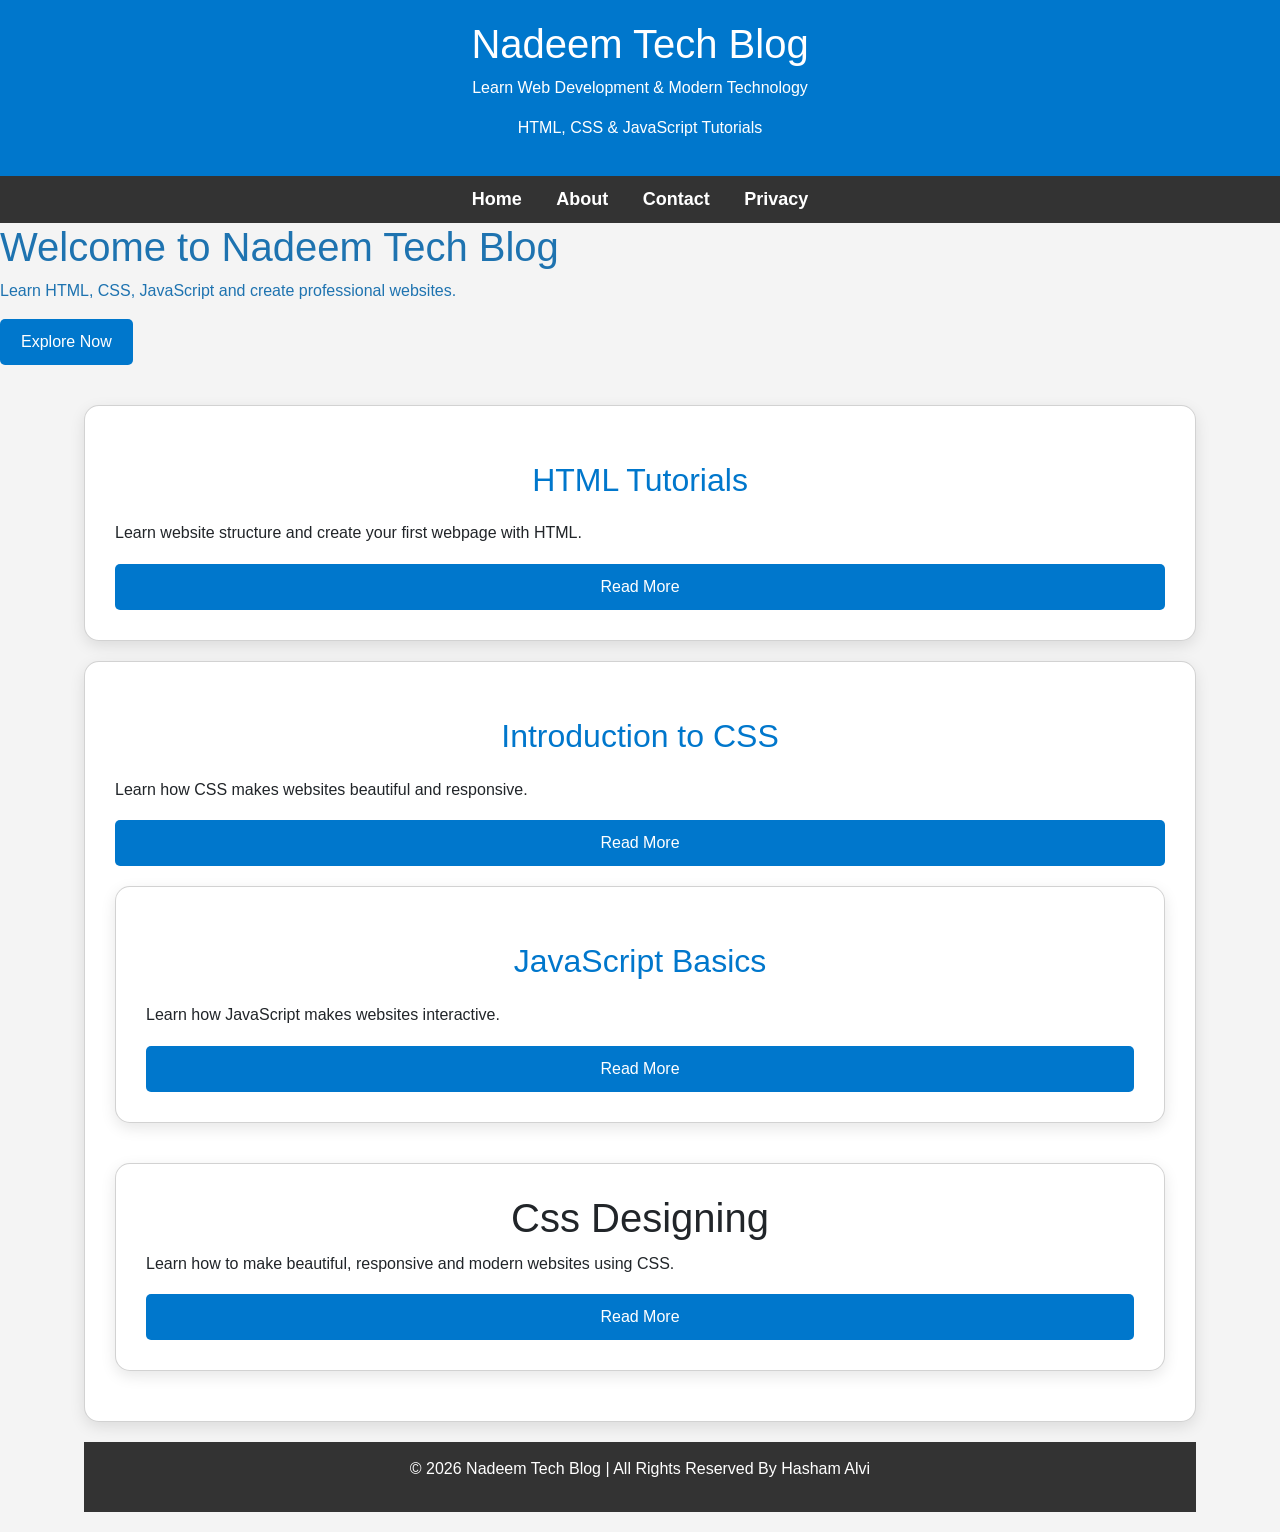
<file: index.html>
<!DOCTYPE html>
<html lang="en">

<head>
<meta charset="UTF-8">
<meta name="viewport" content="width=device-width, initial-scale=1.0">
    <meta name="google-site-verification" content="NCuz7BcPTal3AbAExsnv5oCpqdhwmOq8lij9X98pWz0" />
     <!-- Bootstrap CSS -->
    <link href="https://cdn.jsdelivr.net/npm/bootstrap@5.3.7/dist/css/bootstrap.min.css" rel="stylesheet">
<title>Nadeem Tech Blog</title>
<link rel="stylesheet" href="style.css">
</head>

<body>

<header>
    <h1>Nadeem Tech Blog</h1>
    <p>Learn Web Development & Modern Technology</p>

    <p>HTML, CSS & JavaScript Tutorials</p>
</header>


<nav>
    <a href="index.html">Home</a>
    <a href="about.html">About</a>
    <a href="contact.html">Contact</a>
    <a href="privacy.html">Privacy</a>
</nav>


<section class="hero">

<h1>Welcome to Nadeem Tech Blog</h1>

<p>
Learn HTML, CSS, JavaScript and create professional websites.
</p>

<a href="about.html" class="btn">Explore Now</a>

</section>



<div class="container">


<div class="card">
<h2>HTML Tutorials</h2>
<p>
Learn website structure and create your first webpage with HTML.
</p>
<a href="article1.html" class="btn">Read More</a>
</div>
<div class="card">
    <h2>Introduction to CSS</h2>

    <p>
    Learn how CSS makes websites beautiful and responsive.
    </p>

    <a href="article2.html" class="btn">
    Read More
    </a>
    <div class="card">
    <h2>JavaScript Basics</h2>

    <p>
        Learn how JavaScript makes websites interactive.
    </p>

    <a href="article3.html" class="btn">
        Read More
    </a>
</div>
<div class="card">
<h1>Css Designing</h1>
<p>
Learn how to make beautiful, responsive and modern websites using CSS.
</p>
<a href="article4.html" class="btn">Read More</a>
</div>



</div>



<footer>

<p>
© 2026 Nadeem Tech Blog | All Rights Reserved By Hasham Alvi
</p>

</footer>
    <script src="https://cdn.jsdelivr.net/npm/bootstrap@5.3.8/dist/js/bootstrap.bundle.min.js"></script>


</body>
</html>
</file>
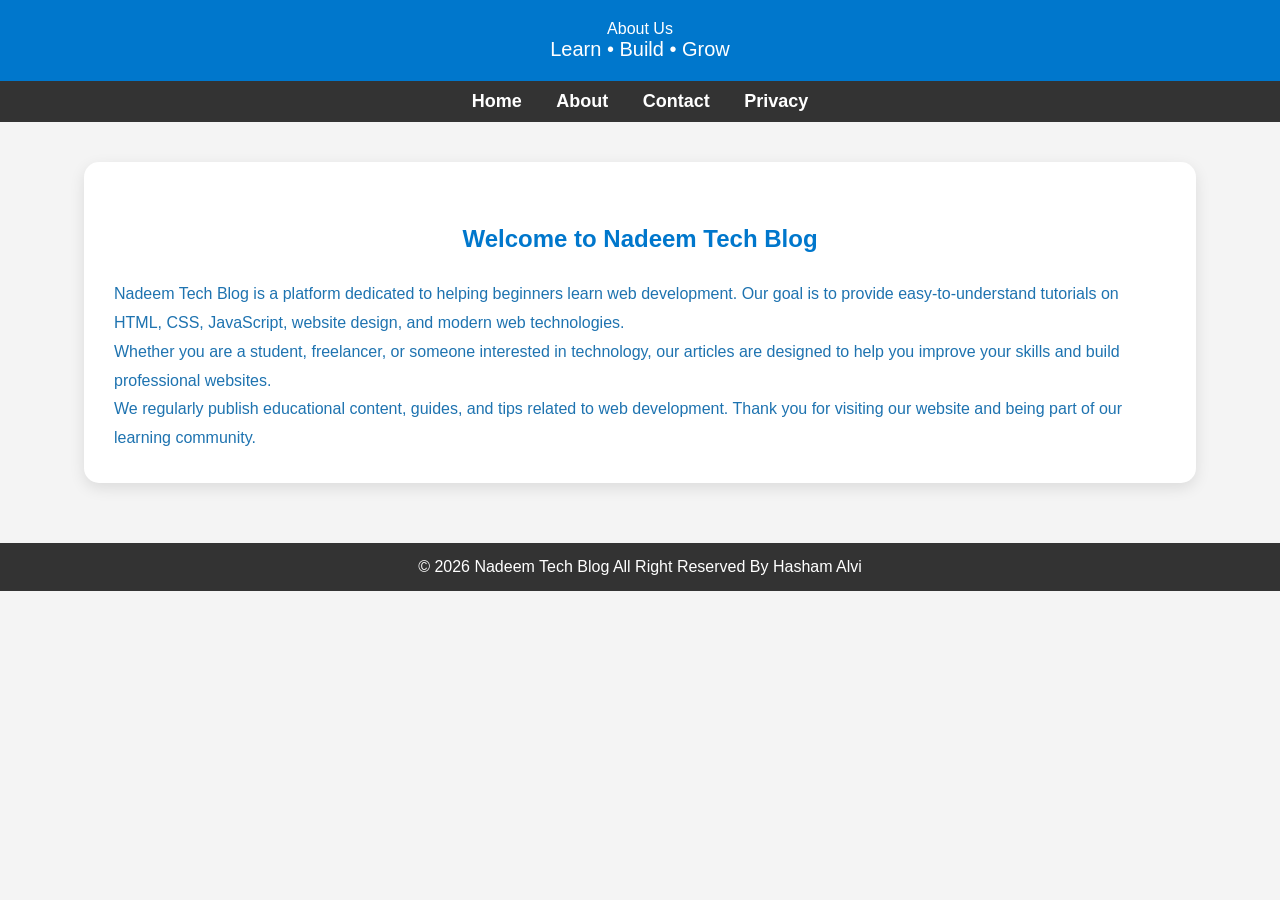
<file: about.html>
<!DOCTYPE html>
<html lang="en">
<head>
    <meta charset="UTF-8">
    <meta name="viewport" content="width=device-width, initial-scale=1.0">
    <title>About Us - Nadeem Tech Blog</title>
    <link rel="stylesheet" href="style.css">
</head>

<body>
 <header>About Us
    <p style="text-align:center; font-size:20px;">
    Learn • Build • Grow
</p>
 </header>


<nav>
    <a href="index.html">Home</a>
    <a href="about.html">About</a>
    <a href="contact.html">Contact</a>
    <a href="privacy.html">Privacy</a>
</nav>

<div class="container">
    <div class="card">
        <h2>Welcome to Nadeem Tech Blog</h2>

        <p>
            Nadeem Tech Blog is a platform dedicated to helping beginners learn web development.
            Our goal is to provide easy-to-understand tutorials on HTML, CSS, JavaScript,
            website design, and modern web technologies.
        </p>

        <p>
            Whether you are a student, freelancer, or someone interested in technology,
            our articles are designed to help you improve your skills and build professional websites.
        </p>

        <p>
            We regularly publish educational content, guides, and tips related to web development.
            Thank you for visiting our website and being part of our learning community.
        </p>
    </div>
</div>

<footer>
<p>© 2026 Nadeem Tech Blog All Right Reserved By Hasham Alvi</p>
</footer>

</body>
</html>
</file>
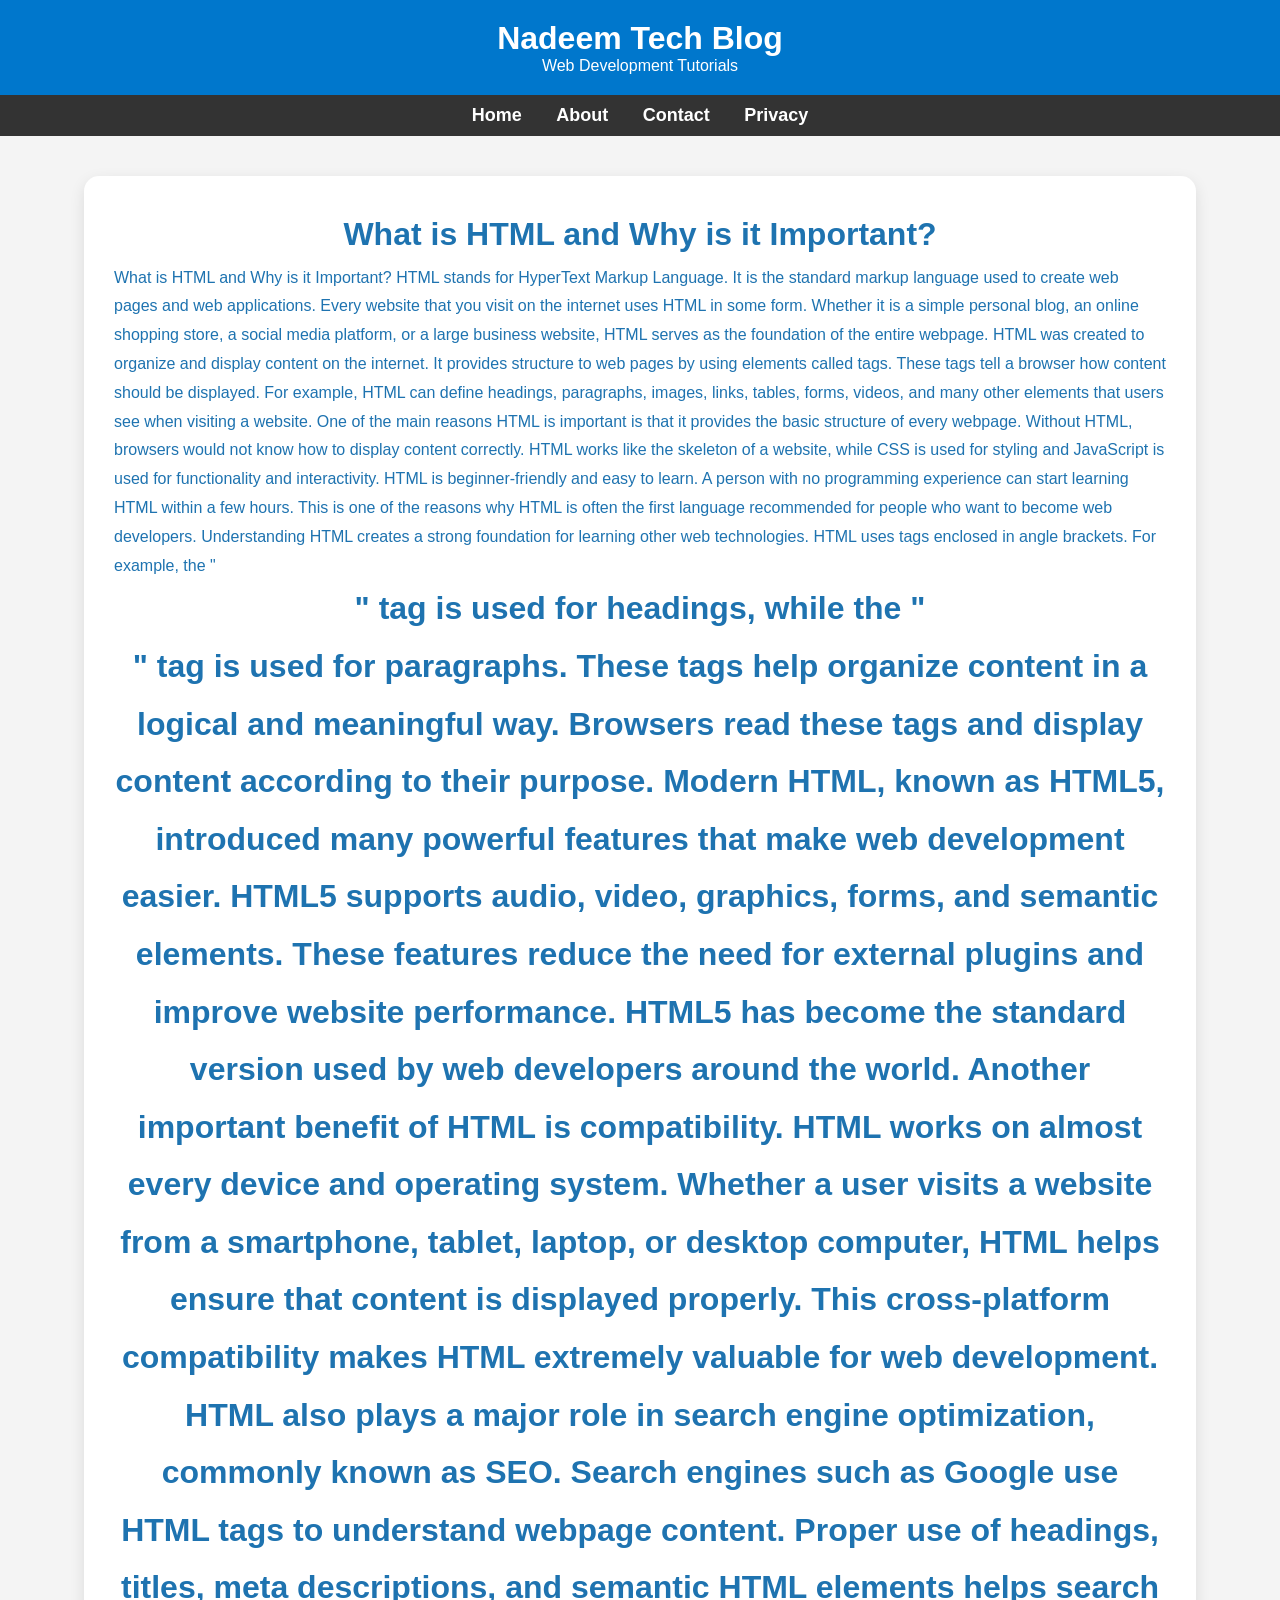
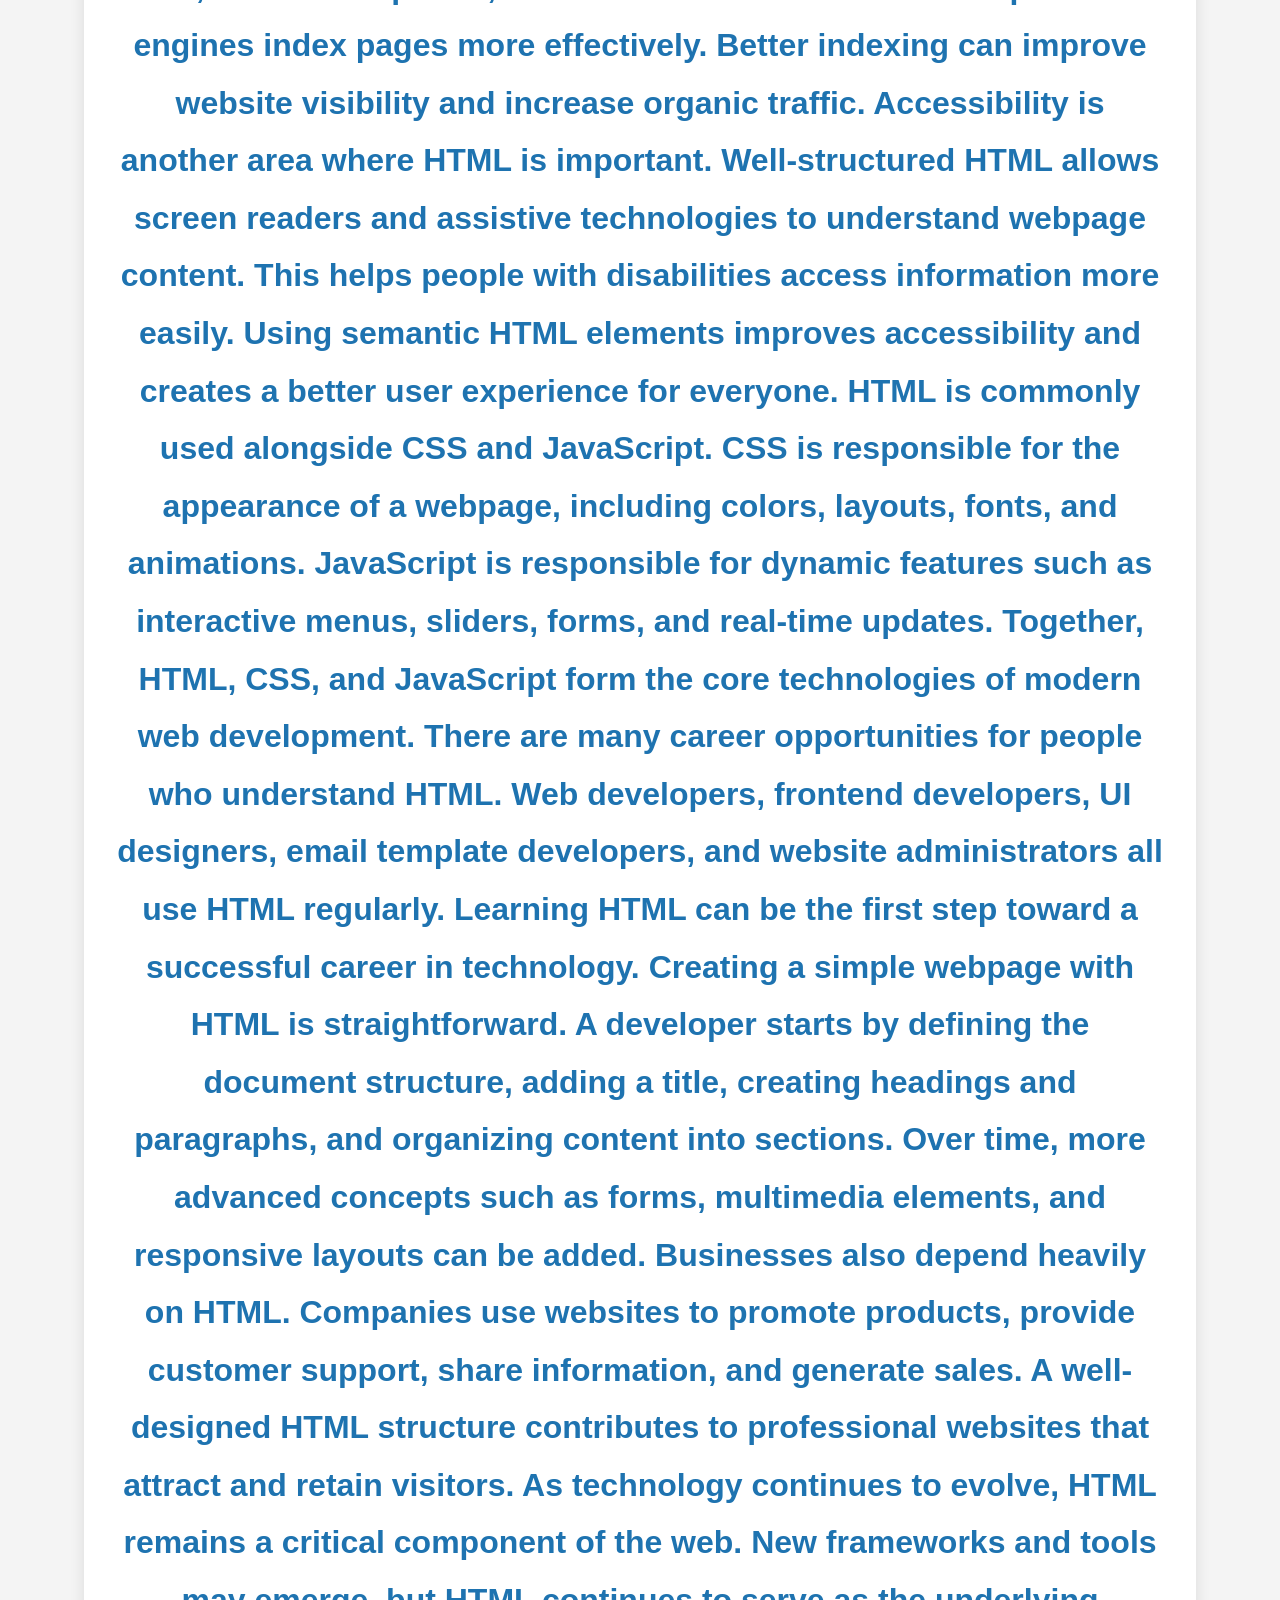
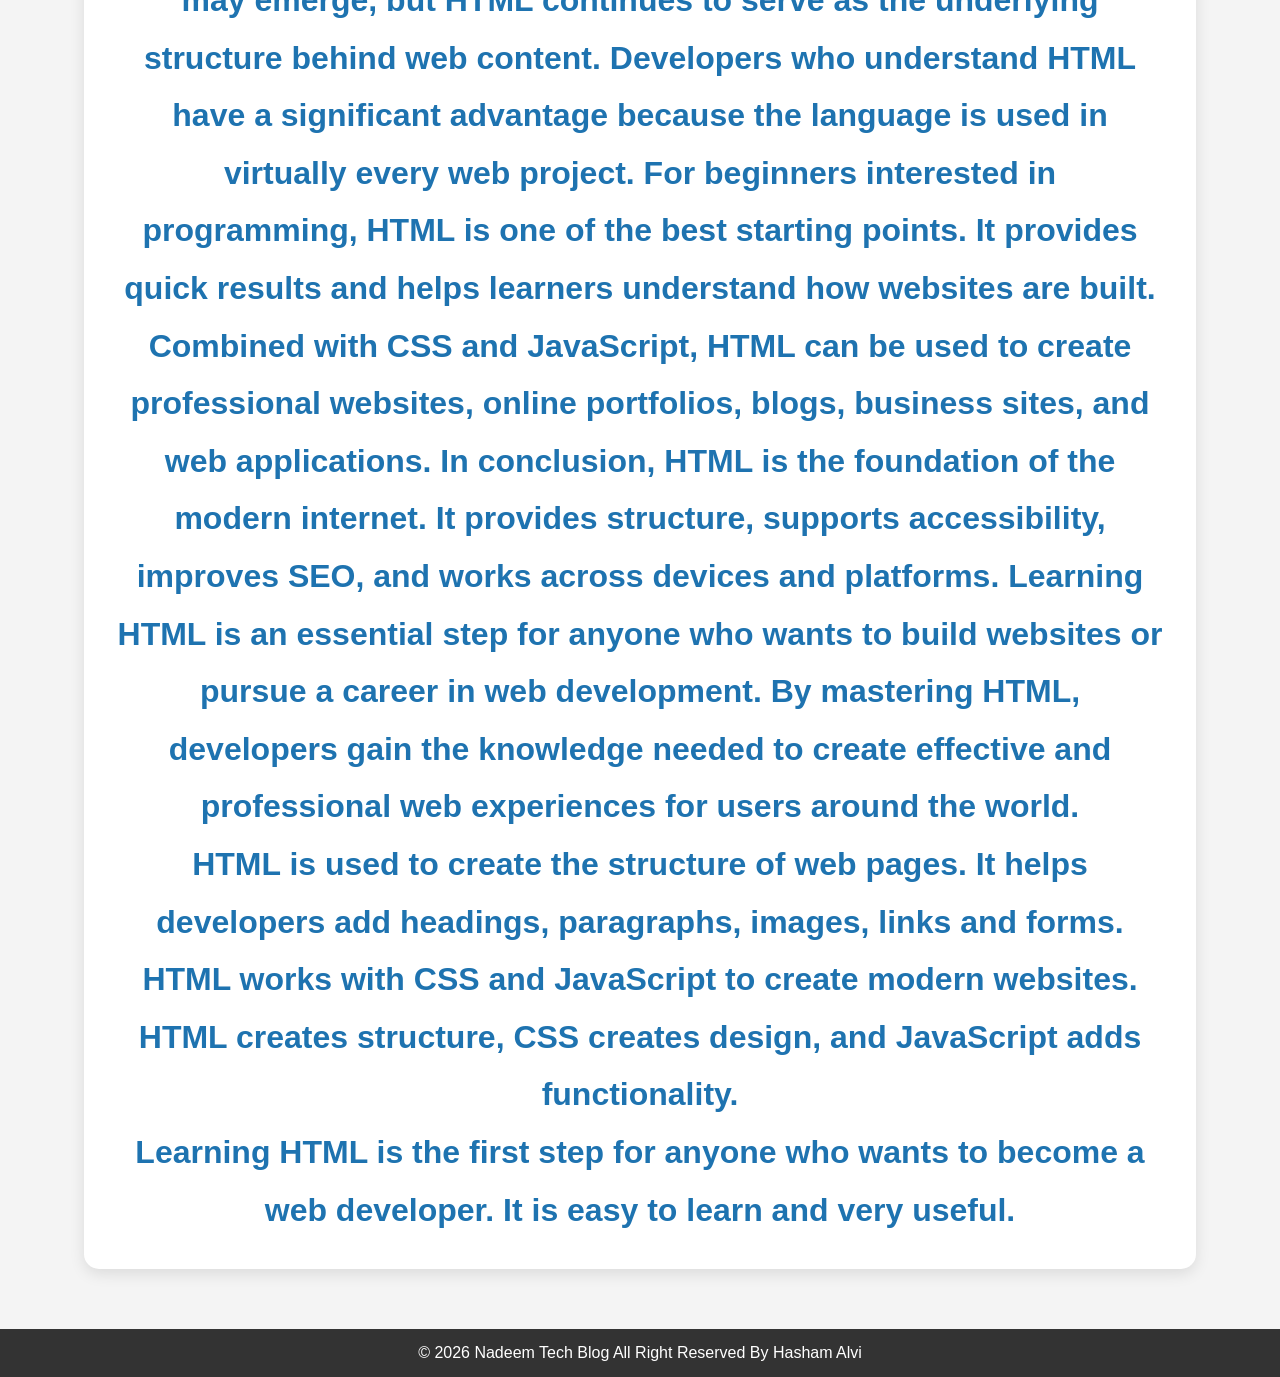
<file: article1.html>
<!DOCTYPE html>
<html lang="en">

<head>
<meta charset="UTF-8">
<meta name="viewport" content="width=device-width, initial-scale=1.0">
<title>What is HTML - Nadeem Tech Blog</title>

<link rel="stylesheet" href="style.css">

</head>

<body>

<header>
<h1>Nadeem Tech Blog</h1>
<p>Web Development Tutorials</p>
</header>


<nav>
<a href="index.html">Home</a>
<a href="about.html">About</a>
<a href="contact.html">Contact</a>
<a href="privacy.html">Privacy</a>
</nav>


<div class="container">

<div class="card">

<h1>What is HTML and Why is it Important?</h1>

<p>
                        What is HTML and Why is it Important?

HTML stands for HyperText Markup Language. It is the standard markup language used to create web pages and web applications. Every website that you visit on the internet uses HTML in some form. Whether it is a simple personal blog, an online shopping store, a social media platform, or a large business website, HTML serves as the foundation of the entire webpage.

HTML was created to organize and display content on the internet. It provides structure to web pages by using elements called tags. These tags tell a browser how content should be displayed. For example, HTML can define headings, paragraphs, images, links, tables, forms, videos, and many other elements that users see when visiting a website.

One of the main reasons HTML is important is that it provides the basic structure of every webpage. Without HTML, browsers would not know how to display content correctly. HTML works like the skeleton of a website, while CSS is used for styling and JavaScript is used for functionality and interactivity.

HTML is beginner-friendly and easy to learn. A person with no programming experience can start learning HTML within a few hours. This is one of the reasons why HTML is often the first language recommended for people who want to become web developers. Understanding HTML creates a strong foundation for learning other web technologies.

HTML uses tags enclosed in angle brackets. For example, the "<h1>" tag is used for headings, while the "<p>" tag is used for paragraphs. These tags help organize content in a logical and meaningful way. Browsers read these tags and display content according to their purpose.

Modern HTML, known as HTML5, introduced many powerful features that make web development easier. HTML5 supports audio, video, graphics, forms, and semantic elements. These features reduce the need for external plugins and improve website performance. HTML5 has become the standard version used by web developers around the world.

Another important benefit of HTML is compatibility. HTML works on almost every device and operating system. Whether a user visits a website from a smartphone, tablet, laptop, or desktop computer, HTML helps ensure that content is displayed properly. This cross-platform compatibility makes HTML extremely valuable for web development.

HTML also plays a major role in search engine optimization, commonly known as SEO. Search engines such as Google use HTML tags to understand webpage content. Proper use of headings, titles, meta descriptions, and semantic HTML elements helps search engines index pages more effectively. Better indexing can improve website visibility and increase organic traffic.

Accessibility is another area where HTML is important. Well-structured HTML allows screen readers and assistive technologies to understand webpage content. This helps people with disabilities access information more easily. Using semantic HTML elements improves accessibility and creates a better user experience for everyone.

HTML is commonly used alongside CSS and JavaScript. CSS is responsible for the appearance of a webpage, including colors, layouts, fonts, and animations. JavaScript is responsible for dynamic features such as interactive menus, sliders, forms, and real-time updates. Together, HTML, CSS, and JavaScript form the core technologies of modern web development.

There are many career opportunities for people who understand HTML. Web developers, frontend developers, UI designers, email template developers, and website administrators all use HTML regularly. Learning HTML can be the first step toward a successful career in technology.

Creating a simple webpage with HTML is straightforward. A developer starts by defining the document structure, adding a title, creating headings and paragraphs, and organizing content into sections. Over time, more advanced concepts such as forms, multimedia elements, and responsive layouts can be added.

Businesses also depend heavily on HTML. Companies use websites to promote products, provide customer support, share information, and generate sales. A well-designed HTML structure contributes to professional websites that attract and retain visitors.

As technology continues to evolve, HTML remains a critical component of the web. New frameworks and tools may emerge, but HTML continues to serve as the underlying structure behind web content. Developers who understand HTML have a significant advantage because the language is used in virtually every web project.

For beginners interested in programming, HTML is one of the best starting points. It provides quick results and helps learners understand how websites are built. Combined with CSS and JavaScript, HTML can be used to create professional websites, online portfolios, blogs, business sites, and web applications.

In conclusion, HTML is the foundation of the modern internet. It provides structure, supports accessibility, improves SEO, and works across devices and platforms. Learning HTML is an essential step for anyone who wants to build websites or pursue a career in web development. By mastering HTML, developers gain the knowledge needed to create effective and professional web experiences for users around the world.
                  
</p>

<p>
HTML is used to create the structure of web pages. It helps developers add headings,
paragraphs, images, links and forms.
</p>

<p>
HTML works with CSS and JavaScript to create modern websites.
HTML creates structure, CSS creates design, and JavaScript adds functionality.
</p>

<p>
Learning HTML is the first step for anyone who wants to become a web developer.
It is easy to learn and very useful.
</p>

</div>

</div>


<footer>
<p>© 2026 Nadeem Tech Blog  All Right Reserved By Hasham Alvi</p>
</foote>

</body>
</html>
</file>
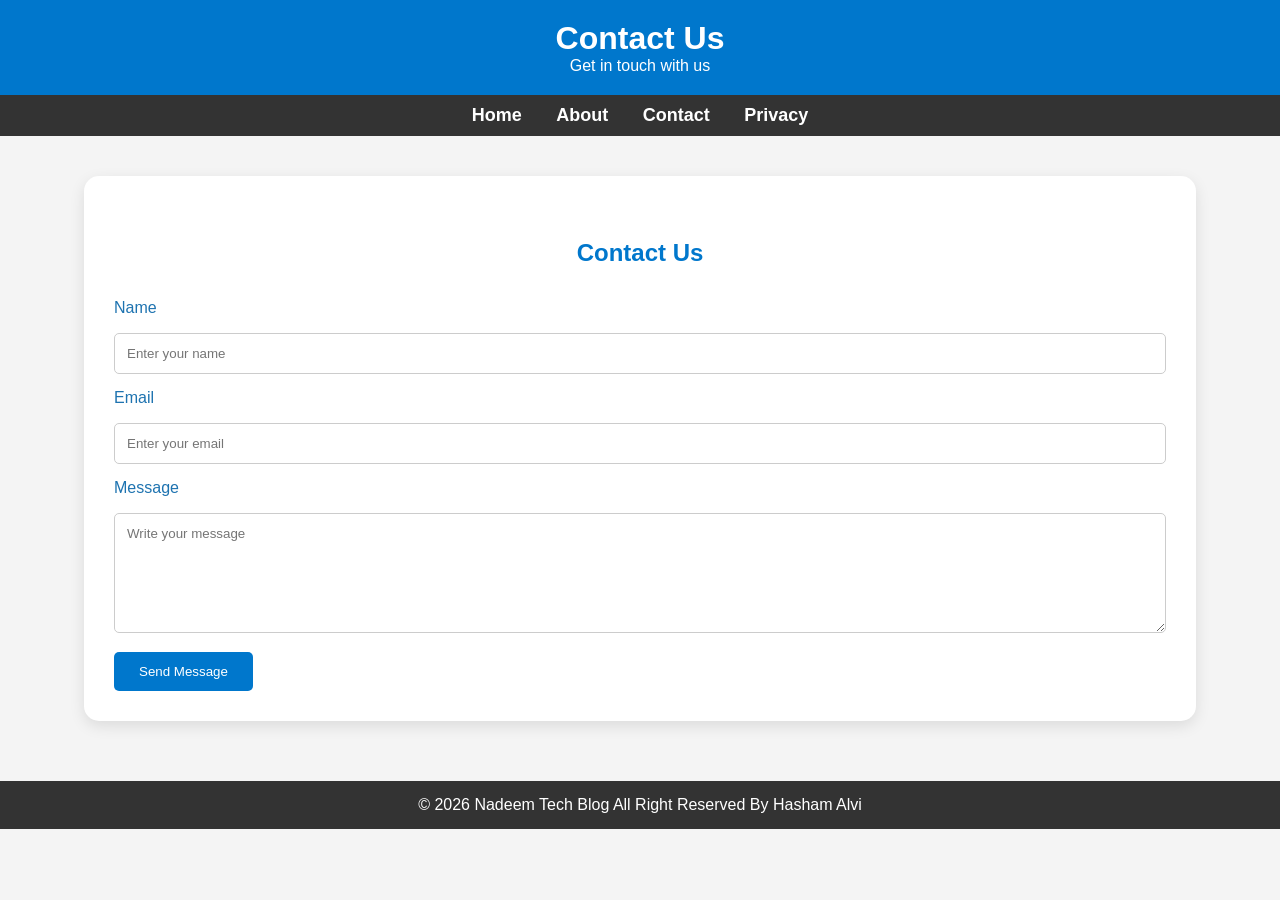
<file: contact.html>
<!DOCTYPE html>
<html lang="en">
<head>
    <meta charset="UTF-8">
    <meta name="viewport" content="width=device-width, initial-scale=1.0">
    <title>Contact Us - Nadeem Tech Blog</title>
    <link rel="stylesheet" href="style.css">
</head>

<body>

<header>
    <h1>Contact Us</h1>
    <p>Get in touch with us</p>
</header>

<nav>
    <a href="index.html">Home</a>
    <a href="about.html">About</a>
    <a href="contact.html">Contact</a>
    <a href="privacy.html">Privacy</a>
</nav>
<div class="container">
    <div class="card">

        <h2>Contact Us</h2>

        <form>
            <label>Name</label>
            <input type="text" placeholder="Enter your name">

            <label>Email</label>
            <input type="email" placeholder="Enter your email">

            <label>Message</label>
            <textarea placeholder="Write your message"></textarea>

            <button type="submit">Send Message</button>
        </form>

    </div>
</div>


<footer>
<p>© 2026 Nadeem Tech Blog All Right Reserved By Hasham Alvi</p>
</footer>

</body>
</html>
</file>
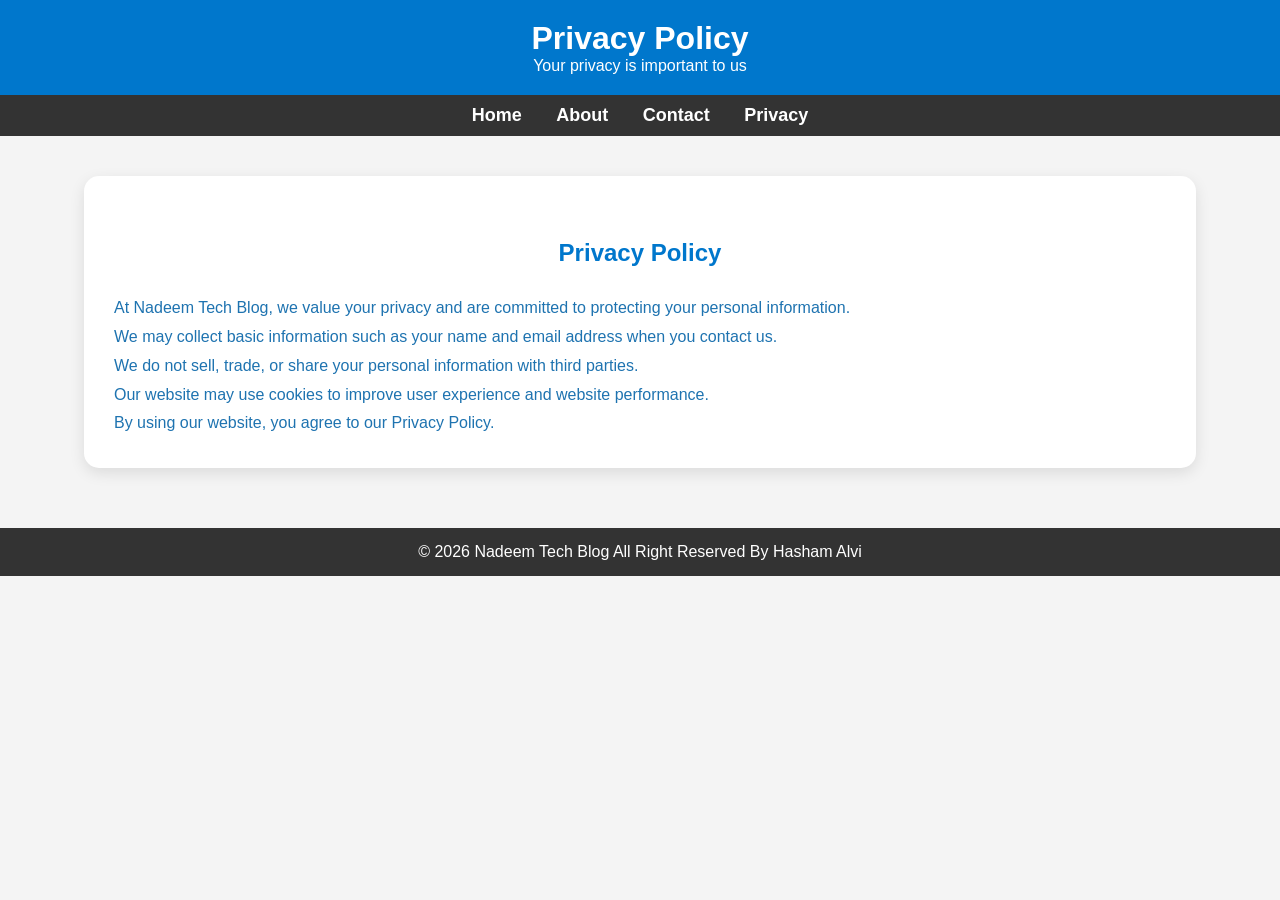
<file: privacy.html>
<!DOCTYPE html>
<html lang="en">
<head>
    <meta charset="UTF-8">
    <meta name="viewport" content="width=device-width, initial-scale=1.0">
    <title>Privacy Policy - Nadeem Tech Blog</title>
    <link rel="stylesheet" href="style.css">
</head>

<body>

<header>
    <h1>Privacy Policy</h1>
    <p>Your privacy is important to us</p>
</header>

<nav>
    <a href="index.html">Home</a>
    <a href="about.html">About</a>
    <a href="contact.html">Contact</a>
    <a href="privacy.html">Privacy</a>
</nav>
<div class="container">
    <div class="card">
        <h2>Privacy Policy</h2>

        <p>
            At Nadeem Tech Blog, we value your privacy and are committed to protecting your personal information.
        </p>

        <p>
            We may collect basic information such as your name and email address when you contact us.
        </p>

        <p>
            We do not sell, trade, or share your personal information with third parties.
        </p>

        <p>
            Our website may use cookies to improve user experience and website performance.
        </p>

        <p>
            By using our website, you agree to our Privacy Policy.
        </p>
    </div>
</div>

<footer>
<p>© 2026 Nadeem Tech Blog  All Right Reserved By Hasham Alvi</p>
</footer>

</body>
</html>
</file>
<file: style.css>
/* Responsive Base */
* {
    margin: 0;
    padding: 0;
    box-sizing: border-box;
}

html {
    scroll-behavior: smooth;
}

body {
    width: 100%;
    overflow-x: hidden;
    font-family: Arial, sans-serif;
}

img {
    max-width: 100%;
    height: auto;
    display: block;
}

.container {
    width: 90%;
    max-width: 1200px;
    margin: auto;
}
*{
    margin:0;
    padding:0;
    box-sizing:border-box;
    font-family:Arial, sans-serif;
}

body{
    background:#f4f4f4;
    color:#1e73b0;
}
header{
    background:#0d6efd;
    color:white;
    text-align:center;
    padding:40px;
}

nav{
    background:#222;
    padding:15px;
    text-align:center;
}

nav a{
    color:white;
    text-decoration:none;
    margin:15px;
    font-size:18px;
}

.container{
    width:90%;
    max-width:1200px;
    margin:auto;
    padding:20px;
}

.card{
    background:white;
    padding:20px;
    margin:20px 0;
    border-radius:10px;
    box-shadow:0 0 10px #ccc;
}

footer{
    background:#222;
    color:white;
    text-align:center;
    padding:20px;
}
.card h1{
    text-align:center;
}

.card h2{
    margin-top:25px;
}
body{
    font-family: Arial, sans-serif;
    margin: 0;
    padding: 0;
    background: #f4f4f4;
}

header{
    background: #0077cc;
    color: white;
    text-align: center;
    padding: 20px;
}

nav{
    background: #333;
    padding: 10px;
    text-align: center;
}

nav a{
    color: white;
    text-decoration: none;
    margin: 15px;
    font-weight: bold;
}

nav a:hover{
    color: yellow;
}

.container{
    width: 90%;
    margin: auto;
    padding: 20px;
}

.card{
    background: white;
    padding: 20px;
    margin: 20px 0;
    border-radius: 10px;
    box-shadow: 0 0 10px rgba(0,0,0,0.1);
}

.btn{
    display: inline-block;
    background: #0077cc;
    color: white;
    padding: 10px 20px;
    text-decoration: none;
    border-radius: 5px;
}

.btn:hover{
    background: #005fa3;
}

footer{
    background: #333;
    color: white;
    text-align: center;
    padding: 15px;
    margin-top: 20px;
}
.card{
    background:white;
    padding:30px;
    border-radius:15px;
    box-shadow:0 5px 15px rgba(0,0,0,0.1);
    line-height:1.8;
}

.card h2{
    color:#0077cc;
    text-align:center;
    margin-bottom:20px;
}
.logo{
    width:120px;
    height:auto;
    display:block;
    margin:0 auto 10px;
}
form input,
form textarea{
    width:100%;
    padding:12px;
    margin:10px 0;
    border-radius:5px;
    border:1px solid #ccc;
}

form textarea{
    height:120px;
}

form button{
    background:#0077cc;
    color:white;
    padding:12px 25px;
    border:none;
    border-radius:5px;
    cursor:pointer;
}
</file>
